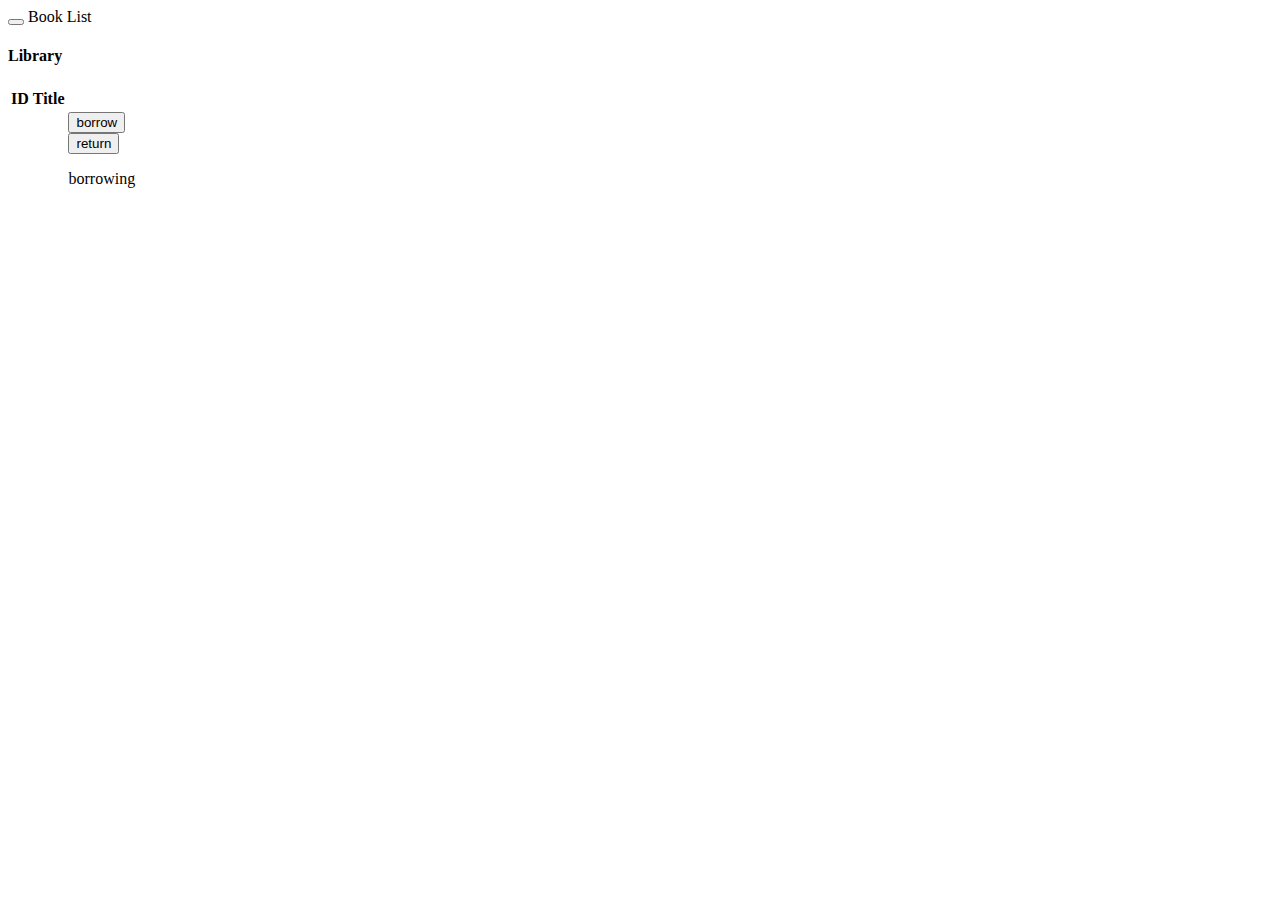
<file: src/main/resources/templates/library/index.html>
<!DOCTYPE html>
<html lang="ja" xmlns:th="http://www.thymeleaf.org"
	th:replace="~{layouts/main :: main(~{::title}, ~{::body/content()})}">

<head>
	<title>図書一覧</title>
</head>

<body>
	<nav class="navbar navbar-default">
		<div class="container-fluid">
			<div class="navbar-header">
				<button type="button" class="navbar-toggle"></button>
				<span class="navbar-brand" id="page-title">Book List</span>
			</div>
		</div>
	</nav>
	<div id="area-book-list" class="area content">
		<div class="container-fluid">
			<div class="row">
				<div class="col-md-12">
					<div class="card">
						<div class="header">
							<h4 class="title">Library</h4>
						</div>
						<div class="content table-responsive table-full-width">
							<table class="table table-hover">
								<thead>
									<tr>
										<th>ID</th>
										<th>Title</th>
									</tr>
								</thead>
								<tbody>
									<tr th:each="library : ${libraries}">
										<td th:text="${library.id}"></td>
										<td th:text="${library.name}"></td>
										<td>
											<div th:switch="${library.user_id}">
												<!-- num == 1 -->

												<form th:case="0" th:action="@{/library/borrow}" method="get">
													<input input name="id" type="hidden" th:value="${library.id}">
													<button class="btn btn-info" type="submit" value="borrow">
														borrow
													</button>
												</form>
												<!-- num == 2 -->
												<form th:case="${#authentication.principal.user.id}" th:action="@{/library/return}" method="post">
													<input input name="id" type="hidden" th:value="${library.id}">
													<button class="btn btn-danger" type="submit" value="return">
														return
													</button>
												</form>
												<!-- else -->
												<p th:case="*" class="btn btn-success">borrowing</p>
											</div>
										</td>
									</tr>
								</tbody>
							</table>
						</div>
					</div>
				</div>
			</div>
		</div>
	</div>
</body>

</html>
</file>
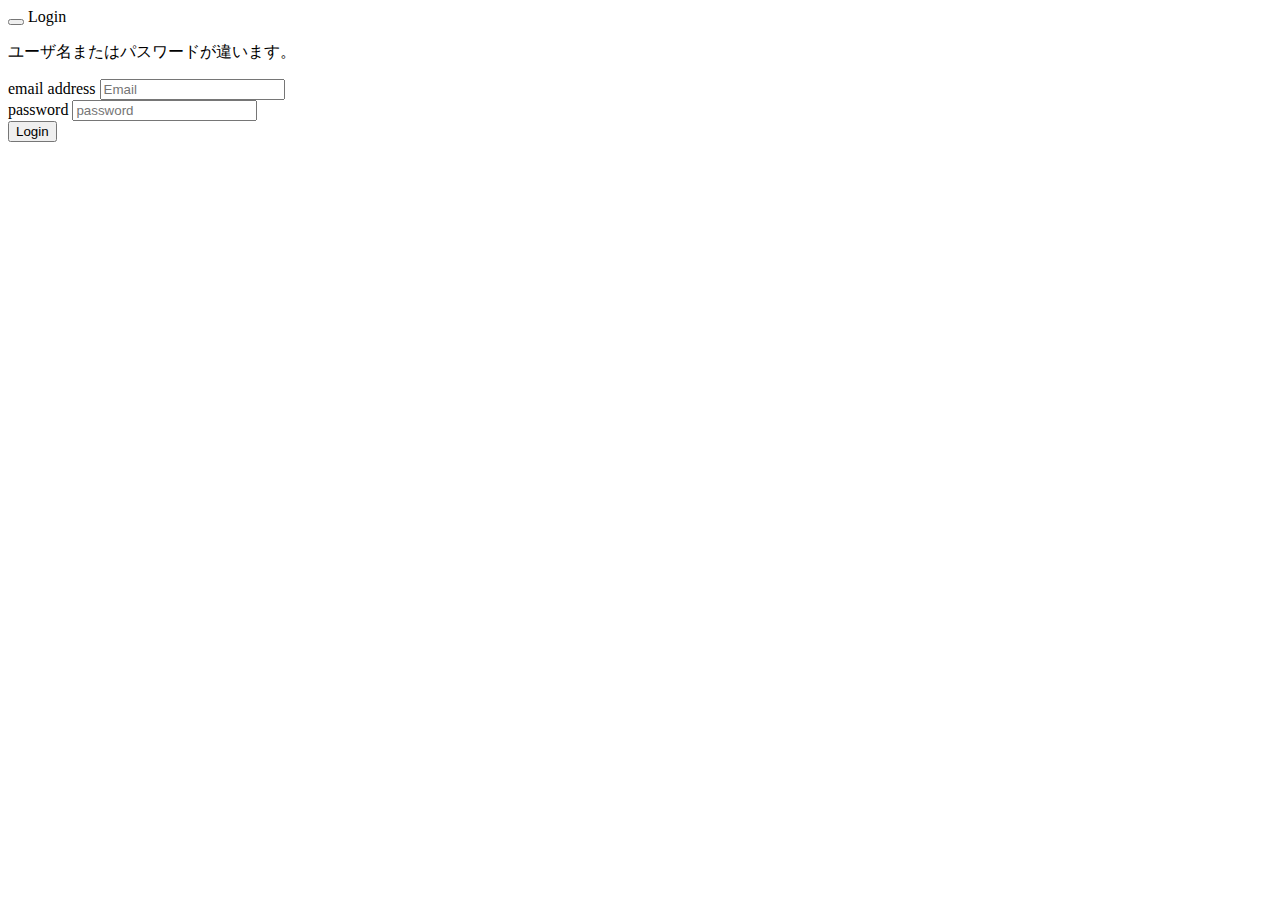
<file: src/main/resources/templates/loginForm.html>
<!DOCTYPE html>
<html lang="ja" xmlns:th="http://www.thymeleaf.org"
    th:replace="~{layouts/main :: main(~{::title}, ~{::body/content()})}">
<head>
    <title>ログイン</title>
</head>
<body>
    <nav class="navbar navbar-default">
        <div class="container-fluid">
            <div class="navbar-header">
                <button class="navbar-toggle" type="button"></button>
                <span class="navbar-brand" id="page-title">Login</span>
            </div>
        </div>
    </nav>
    <div class="area content" id="area-book-list">
        <div class="container-fluid">
            <div class="row">
                <div class="col-md-12">
                    <div class="card">
                        <div class="content">
                            <form th:action="@{/login}" method="post">
                                <div th:if="${param.error}" class="row">
                                    <div class="col-md-10">
                                        <p>ユーザ名またはパスワードが違います。</p>
                                    </div>
                                </div>
                                <div class="row">
                                    <div class="col-md-10">
                                        <div class="form-group">
                                            <label>email address</label>
                                            <input class="form-control border-input" name="email" type="email"
                                                placeholder="Email">
                                        </div>
                                    </div>
                                </div>
                                <div class="row">
                                    <div class="col-md-10">
                                        <div class="form-group">
                                            <label>password</label>
                                            <input class="form-control border-input" name="password" type="password"
                                                placeholder="password">
                                        </div>
                                    </div>
                                </div>
                                <div class="text-center">
                                    <button class="btn btn-info btn-fill btn-wd" type="submit">Login</button>
                                </div>
                                <div class="clearfix"></div>
                            </form>
                        </div>
                    </div>
                </div>
            </div>
        </div>
    </div>
</body>
</html>
</file>
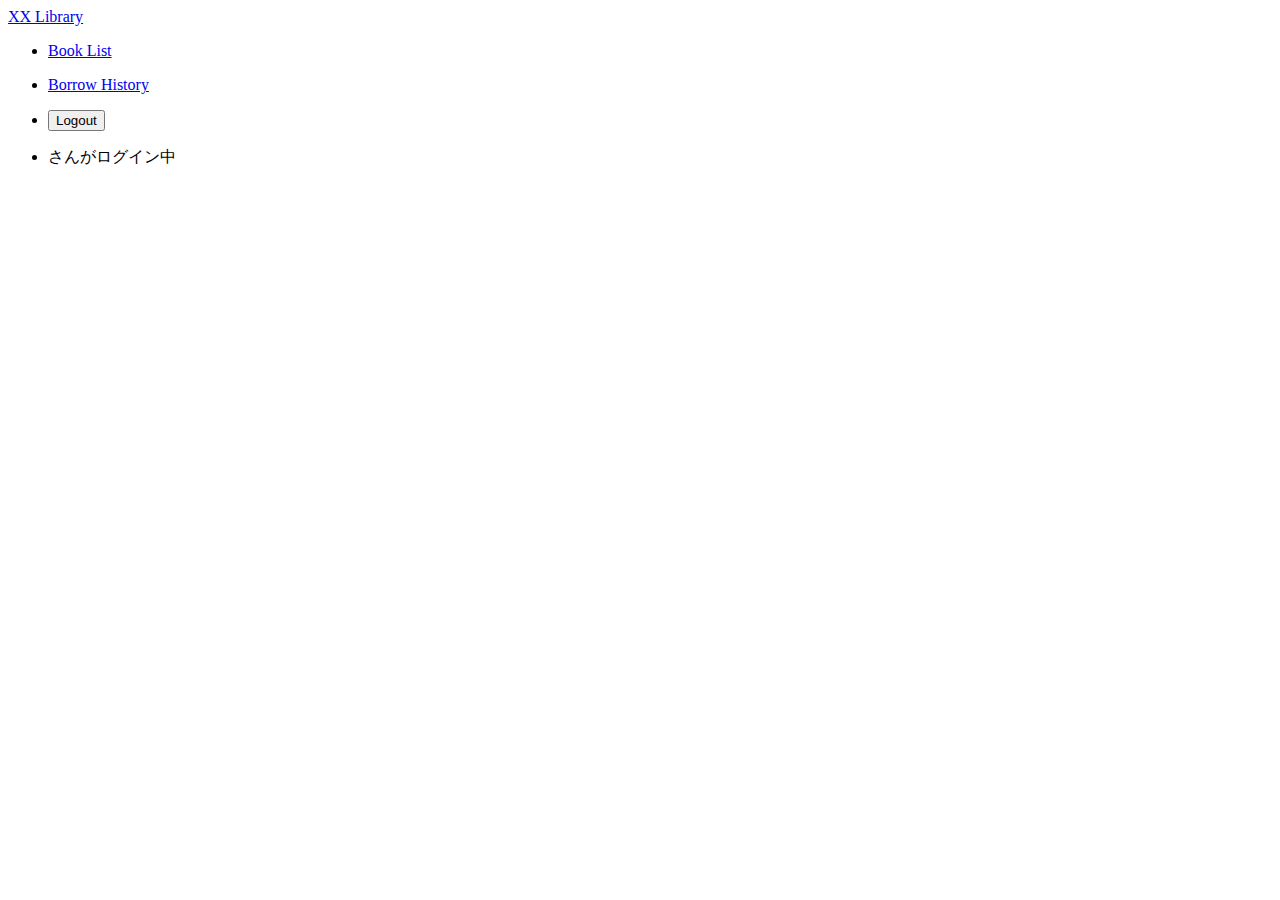
<file: src/main/resources/templates/layouts/sidebar.html>
<!DOCTYPE html>
<html lang="ja" xmlns:th="http://www.thymeleaf.org"
                xmlns:sec="http://www.thymeleaf.org/extras/spring-security">
<head>
    <title>side bar</title>
</head>
<body>
<div th:fragment="sidebar" class="sidebar" data-background-color="white" data-active-color="danger">
    <div class="sidebar-wrapper">
        <div class="logo">
            <a href="library.html" class="simple-text">
                XX  Library
            </a>
        </div>
        <ul class="nav">
            <li class="active">
                <a href="/library">
                    <i class="ti-book"></i>
                    <p>Book List</p>
                </a>
            </li>
            <li class="link" id="link-book-list">
                <a href="/library/history">
                    <i class="ti-user"></i>
                    <p>Borrow History</p>
                </a>
            </li>
            <li class="link">
                <form th:action="@{/logout}" method="post">
                    <button>
                        <i class="ti-back-left"></i>
                        Logout
                    </button>
                </form>
            </li>
        </ul>
        <!-- 以下の要素を追加 -->
        <ul sec:authorize="isAuthenticated()" class="nav">
            <li class="user panel-body">
                <!-- ○○さんの部分は実際のログイン中のユーザー名とする -->
                <p><span sec:authentication="principal.user.name"></span>さんがログイン中</p>
            </li>
        </ul>
    </div>
</div>
</body>
</html>
</file>
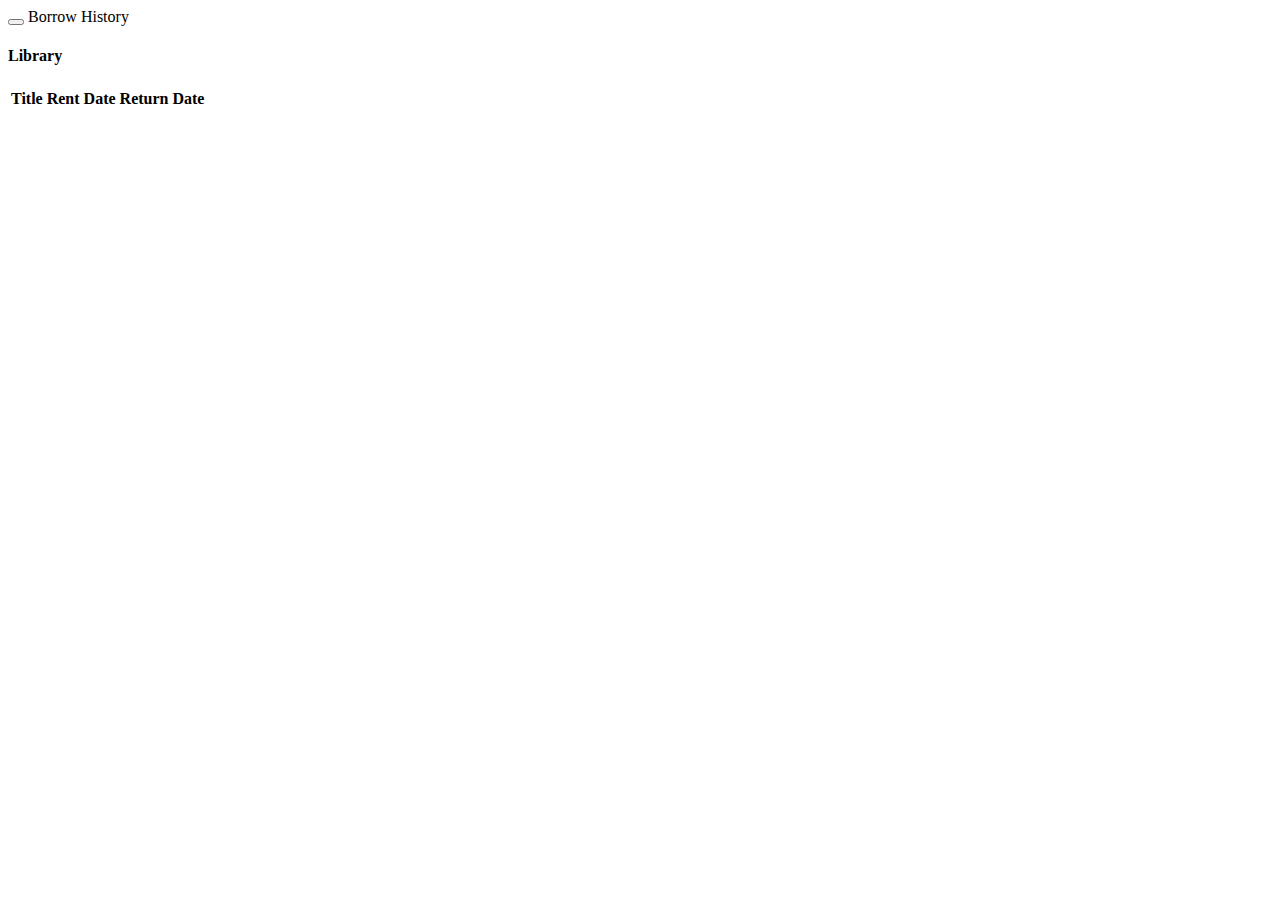
<file: src/main/resources/templates/library/borrowHistory.html>
<!DOCTYPE html>
<html lang="ja" xmlns:th="http://www.thymeleaf.org"
	th:replace="~{layouts/main :: main(~{::title}, ~{::body/content()})}">

<head>
	<title>貸し出し履歴</title>
</head>

<body>
	<nav class="navbar navbar-default">
		<div class="container-fluid">
			<div class="navbar-header">
				<button type="button" class="navbar-toggle"></button>
				<span class="navbar-brand" id="page-title">Borrow History</span>
			</div>
		</div>
	</nav>
	<div id="area-book-list" class="area content">
		<div class="container-fluid">
			<div class="row">
				<div class="col-md-12">
					<div class="card">
						<div class="header">
							<h4 class="title">Library</h4>
						</div>
						<form th:action="@{/library/history}" method="get">
						<div class="content table-responsive table-full-width">
							<table class="table table-hover">
								<thead>
									<tr>
										<th>Title</th>
										<th>Rent Date</th>
										<th>Return Date</th>
									</tr>
								</thead>
								<tbody>
									<tr th:each="log : ${log}">
										<td th:text="${log.library.name}"></td>
										<td th:text="${#temporals.format(log.rentDate, 'yyyy-MM-dd')}"></td>
										<td th:text="${log.return_date==null}? '-' : ${#temporals.format(log.return_date, 'yyyy-MM-dd')}">
										</td>
									</tr>
								</tbody>
							</table>
						</div>
						</form>
					</div>
				</div>
			</div>
		</div>
	</div>
</body>

</html>
</file>
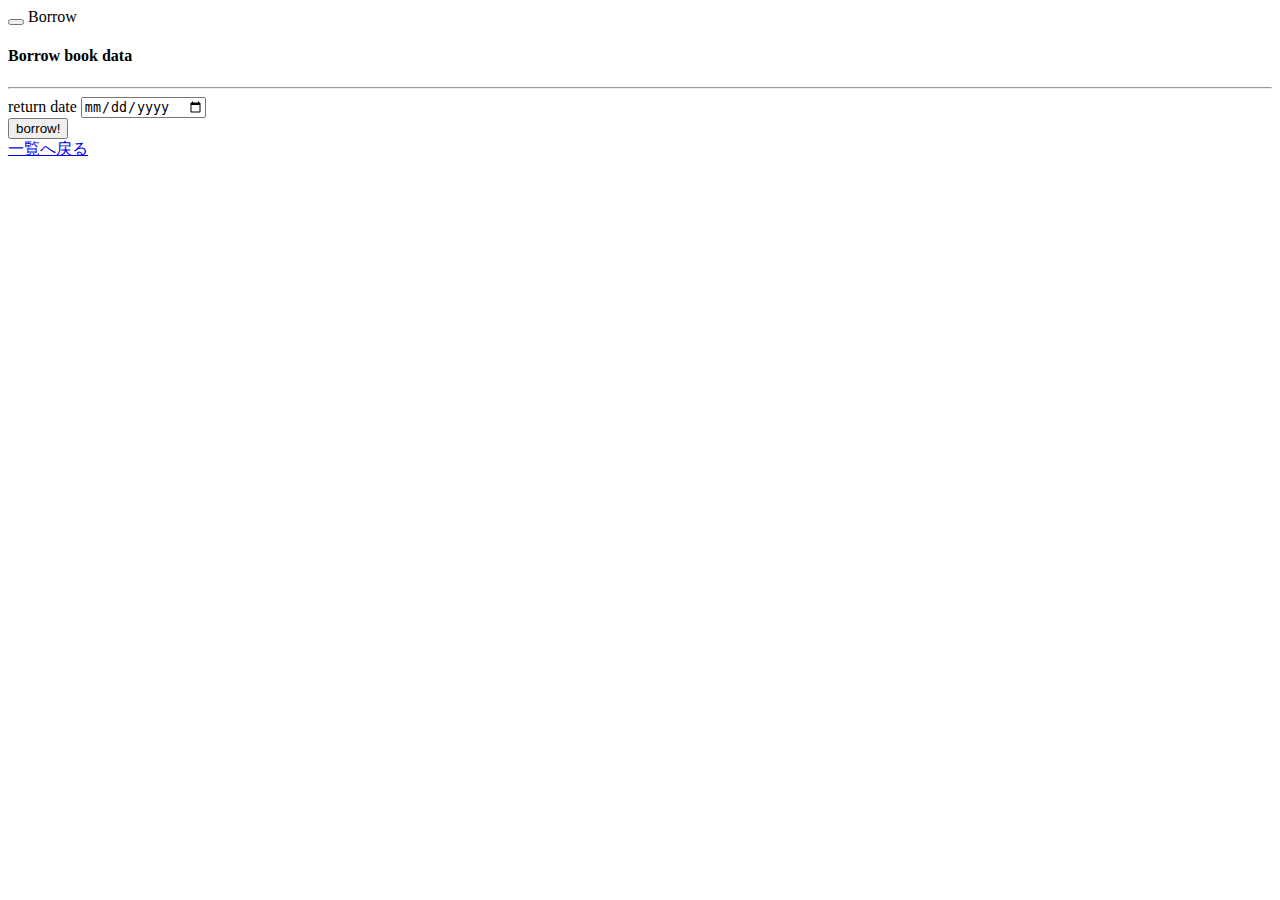
<file: src/main/resources/templates/library/borrowingForm.html>
<!DOCTYPE html>
<html lang="ja" xmlns:th="http://www.thymeleaf.org"
	th:replace="~{layouts/main :: main(~{::title}, ~{::body/content()})}">

<head>
	<title>書籍貸し出し</title>
</head>

<body>
	<nav class="navbar navbar-default">
		<div class="container-fluid">
			<div class="navbar-header">
				<button class="navbar-toggle" type="button"></button>
				<span class="navbar-brand" id="page-title">Borrow</span>
			</div>
		</div>
	</nav>
	<div class="area content" id="area-book-list">
		<div class="container-fluid">
			<div class="row">
				<div class="col-md-12">
					<div class="card" th:object="${libraries}">
						<form th:action="@{/library/borrow}" method="post">
						<div class="header">
							<h4 class="title">Borrow book data</h4>
						</div>
						<div class="content">
									<div class="book-title">
										<span th:text="*{name}"></span>
									</div>
						</div>
						<hr>
						<div class="form-group">
							<label>return date</label>
							<input class="form-control border-input" name="return_due_date" type="date"
								placeholder="date">
						</div>
						<div class="text-center">
							<input name="id" type="hidden" th:value="*{id}">
							<input name="name" type="hidden" th:value="*{name}">
							<button class="btn btn-success btn-fill btn-wd" type="submit">
								borrow!
							</button>
						</div>
						<div class="clearfix">
							<a href="/library">一覧へ戻る</a>
						</div>
						</form>
					</div>
				</div>
			</div>
		</div>
	</div>
</body>

</html>
</file>
